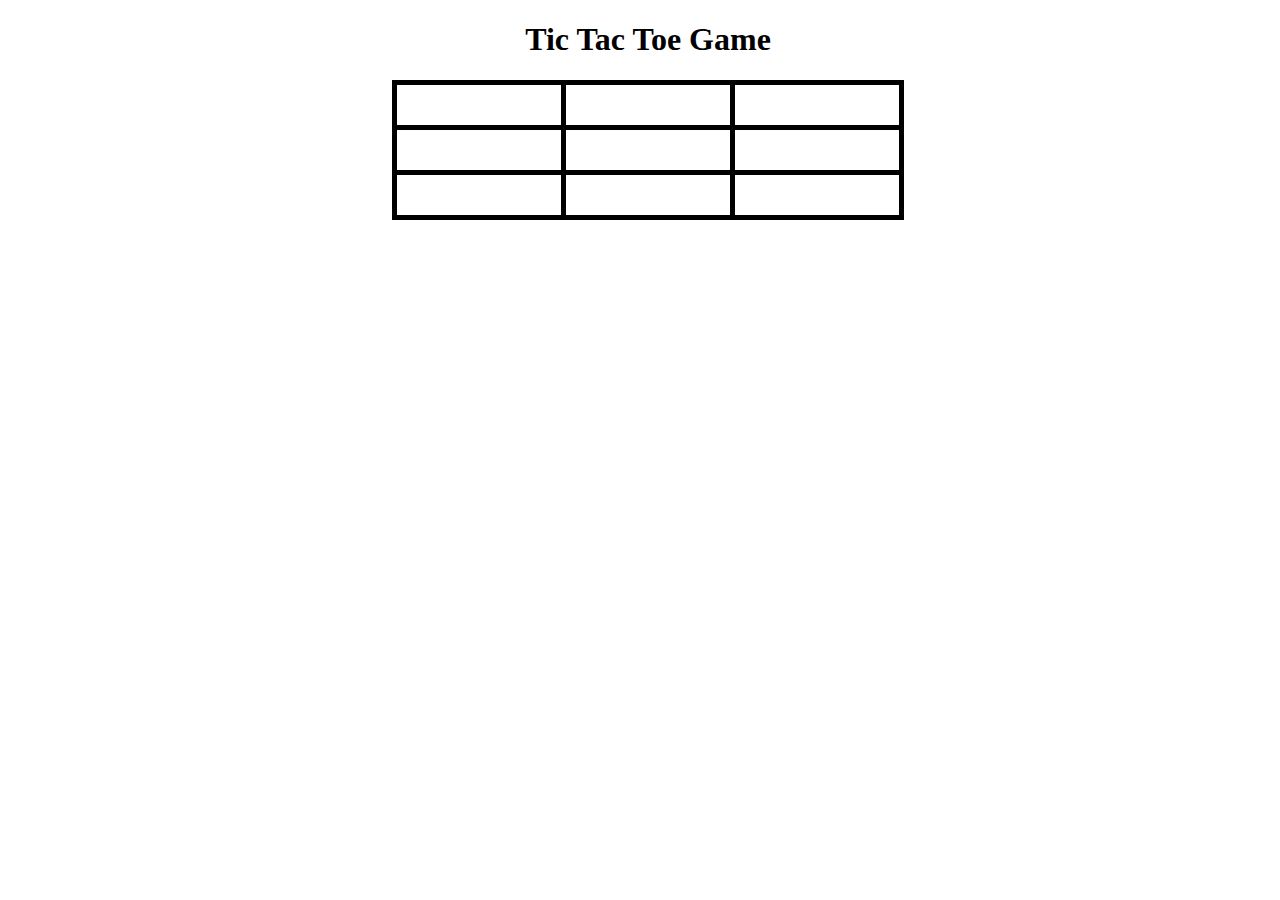
<file: elibraryapp/templatetags/index.html>
<!DOCTYPE html>
<html>
<head>
	<meta charset="utf-8">
	<meta name="viewport" content="width=device-width, initial-scale=1">
	<link rel="stylesheet" type="text/css" href="style.css">
	<title>TIC TAC TOE</title>
</head>
<body>


	<div class="game-board">
		<h1>Tic Tac Toe Game</h1>
		<table>
			<tr>
				<td></td>
				<td></td>
				<td></td>
			</tr>
			<tr>
				<td></td>
				<td></td>
				<td></td>
			</tr>
			<tr>
				<td></td>
				<td></td>
				<td></td>
			</tr>
		</table>
	</div>



	<script src="script.js"></script>
</body>
</html>
</file>
<file: elibraryapp/templatetags/style.css>
body {
	width: 100%;
	height: 100%;
	text-align: center;
}

.game-board {
	width: 40%;
	margin: 20px auto;
}

table {
	border-collapse: collapse;
	border: 5px solid black;
	width: 100%;
	height: 100%;
}

td {
	text-align: center;
	font-size: 60px;
	border: 5px solid black;
	padding: 20px 0;
}

td:hover {
	cursor: pointer;
}
</file>
